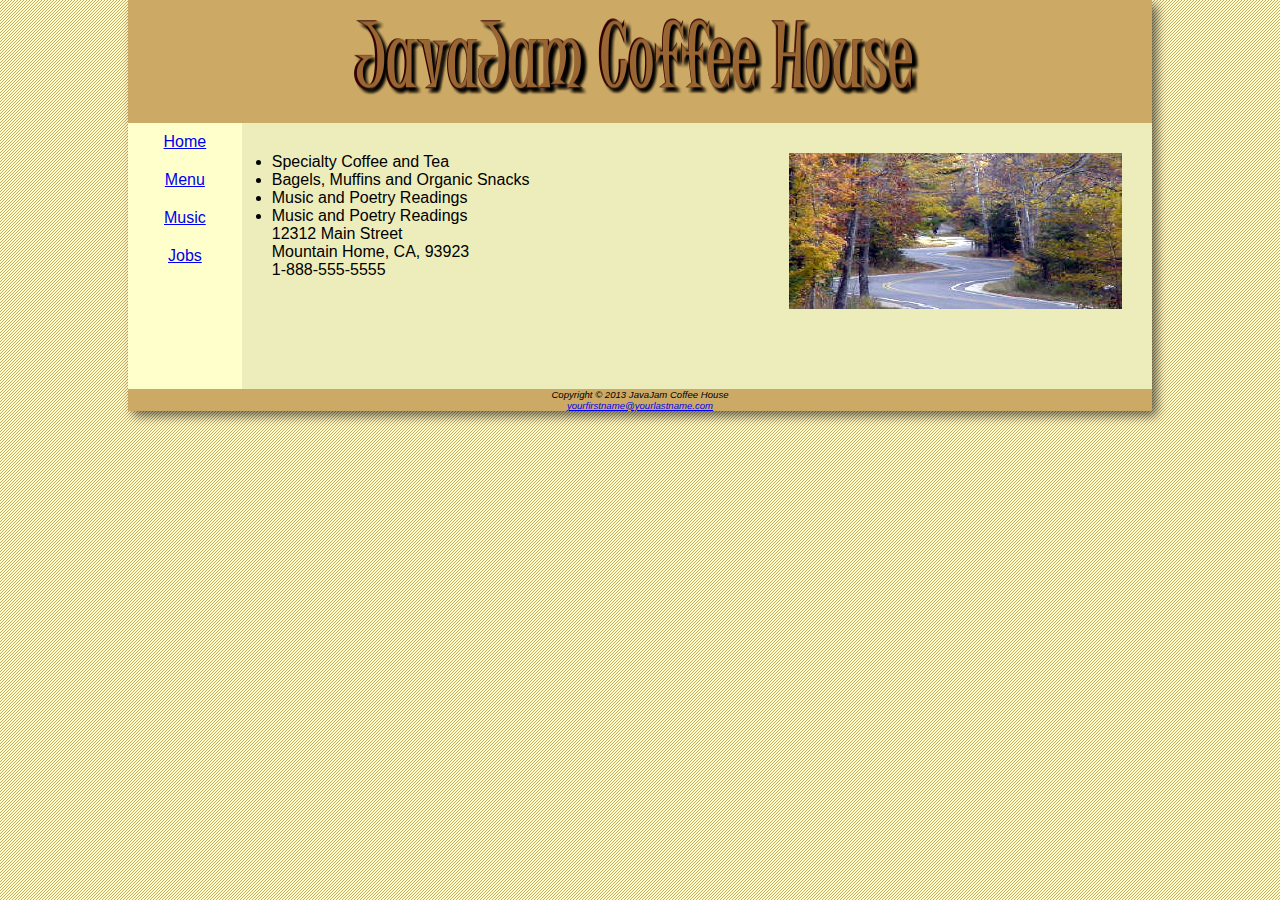
<file: GUI_16/wwwroot/index.html>
﻿<!DOCTYPE html>
<html lang="en-us">
	<head>
		<meta charset="utf-8" />
		<title>Web demo</title>
		<link rel = "stylesheet"  type = "text/css"   href = "StyleSheet.css" />
	</head>
	<body>
		<div id="content">
			<div class="title">
				<picture>
					<img src="images/javalogo.gif" />
				</picture>
			</div>
			<div class="body">
				<div class="navigationMenu">
					<ul>
						<li><a href="index.html">Home</a></li>
						<li><a href="Menu.html">Menu</a></li>
						<li><a href="Music.html">Music</a></li>
						<li><a href="Jobs.html">Jobs</a></li>
					</ul>
				</div>
				<div id="text_content">
					<picture>
						<img src="images/windingroad.jpg" align="right" />
					</picture>

					<div class="list">
						<ul>
							<li>Specialty Coffee and Tea</li>
							<li>Bagels, Muffins and Organic Snacks</li>
							<li>Music and Poetry Readings</li>
							<li>Music and Poetry Readings</li>
						</ul>

					</div>

					<div>
						<p>
							12312 Main Street <br />
							Mountain Home, CA, 93923 <br />
							1-888-555-5555 <br />
						</p>
					</div>
				</div>
			</div>
			<footer>
				<p>
					<i>
						Copyright &copy; 2013 JavaJam Coffee House <br />
						<a href="mailto:yourfirstname@yourlastname.com">yourfirstname@yourlastname.com</a>
					</i>
				</p>
			</footer>
		</div>
	</body>
	
</html>
</file>
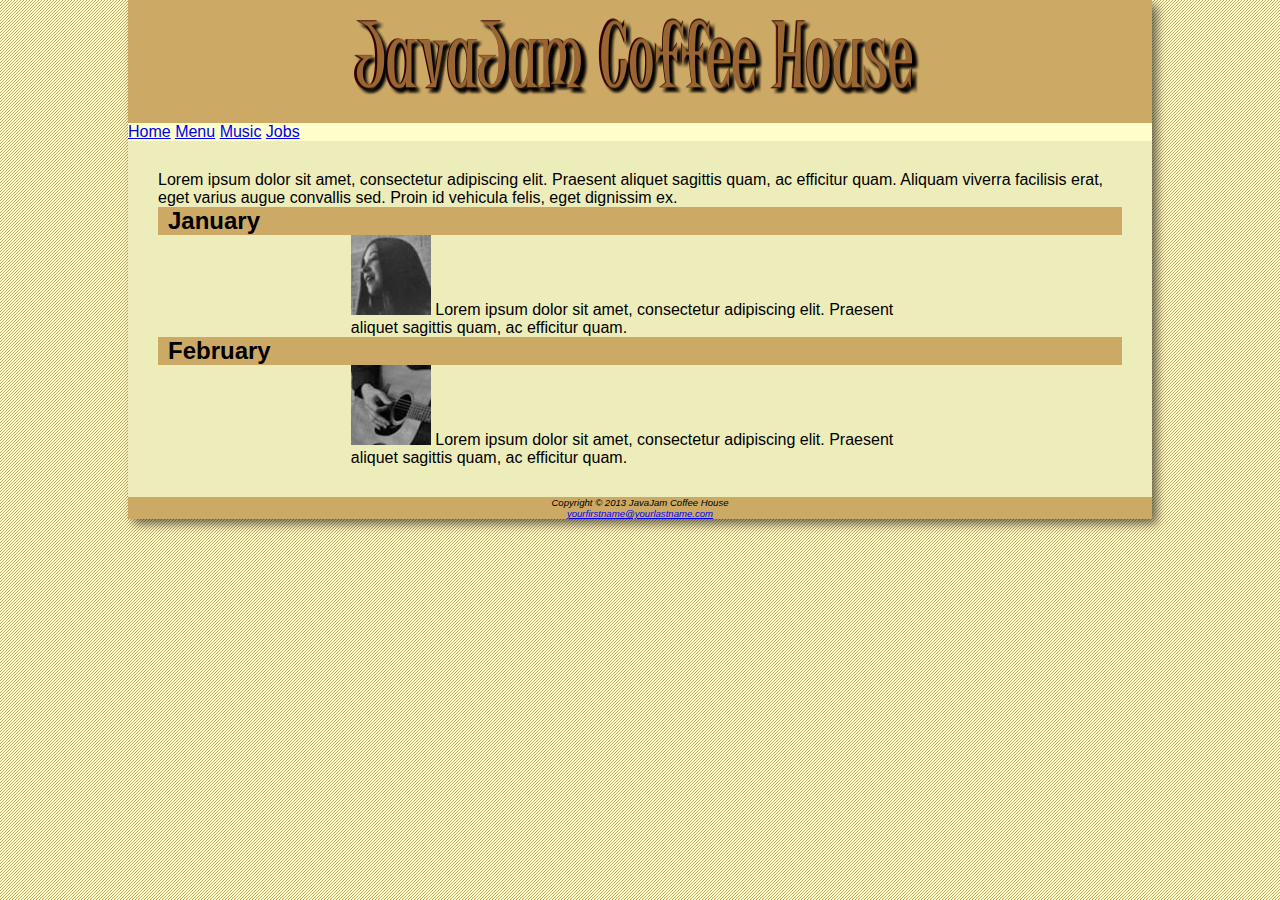
<file: GUI_16/wwwroot/Music.html>
﻿<!DOCTYPE html>
<html lang="en-us">
<head>
    <meta charset="utf-8" />
    <title>Web demo</title>
    <link rel="stylesheet" type="text/css" href="StyleSheet.css" />
</head>
<body>
    <div id="content">
        <div class="title">
            <picture>
                <img src="images/javalogo.gif" />
            </picture>
        </div>
        <nav class="navigationMenu">
            <a href="index.html">Home</a>
            <a href="Menu.html">Menu</a>
            <a href="Music.html">Music</a>
            <a href="Jobs.html">Jobs</a>
        </nav>
        <div id="text_content">
            <div>
                <p>
                    Lorem ipsum dolor sit amet, consectetur adipiscing elit.
                    Praesent aliquet sagittis quam, ac efficitur quam.
                    Aliquam viverra facilisis erat, eget varius augue convallis sed.
                    Proin id vehicula felis, eget dignissim ex.
                </p>
            </div>

            <h2>January</h2>
            <div class="artist_box">
                <p>
                    <a href="images/melanie.jpg"><picture><img src="images/melaniethumb.jpg" /></picture></a>
                    Lorem ipsum dolor sit amet, consectetur adipiscing elit.
                    Praesent aliquet sagittis quam, ac efficitur quam.
                </p>
            </div>

            <h2>February</h2>
            <div class="artist_box">
                <p>
                    <a href="images/greg.jpg"><picture><img src="images/gregthumb.jpg" /></picture></a>
                    Lorem ipsum dolor sit amet, consectetur adipiscing elit.
                    Praesent aliquet sagittis quam, ac efficitur quam.
                </p>
            </div>

        </div>
        <footer>
            <p>
                <i>
                    Copyright &copy; 2013 JavaJam Coffee House <br />
                    <a href="mailto:yourfirstname@yourlastname.com">yourfirstname@yourlastname.com</a>
                </i>
            </p>
        </footer>
    </div>
</body>

</html>
</file>
<file: GUI_16/wwwroot/StyleSheet.css>
﻿* {
    margin: 0;
    padding: 0;
}

body {
    background-color: #ffffcc;
    background-image: url(images/background.gif)

}

h2 {
    background-color: #ccaa66;
    padding-left: 10px;
}

#content {
    background-color: #ededbb;
    max-width: 80%;
    margin: auto;
    font-family: Verdana, Geneva, Tahoma, sans-serif;
    box-shadow: 5px 5px 10px rgba(0, 0, 0, 0.57);
}

footer {
    background-color: #ccaa66;
    text-align: center;
    font-size:0.6em;
}


.title {
    background-color: #ccaa66;
    text-align:center;
    padding:1px;
}

.artist_box {
    margin: auto;
    width: 60%;
}

#text_content {
    grid-area: textcontent;
    margin: 30px;
}

.body {
    margin: 0;
    padding: 0;
    display: grid;
    grid-template-columns: 1fr 8fr;
    grid-template-areas: "sidebar textcontent";
}

.navigationMenu {
    grid-area: sidebar;
    /*display:inline-flex;*/
    background-color: #ffffcc;
    /*width: 100px;*/
    border: 0;
    margin: 0;
    padding: 0;
}

    .navigationMenu ul {
        text-align: center;
        background-color: #ffffcc;
        list-style-type: none;
        margin-bottom: 100%;
        padding: 0;
        height: 100%;
    }


.navigationMenu li a {
    display: block;
    padding: 10px;
    margin: 0;
}

.navigationMenu li a:hover {
    background-color: #555;
    color: white;
}
</file>
